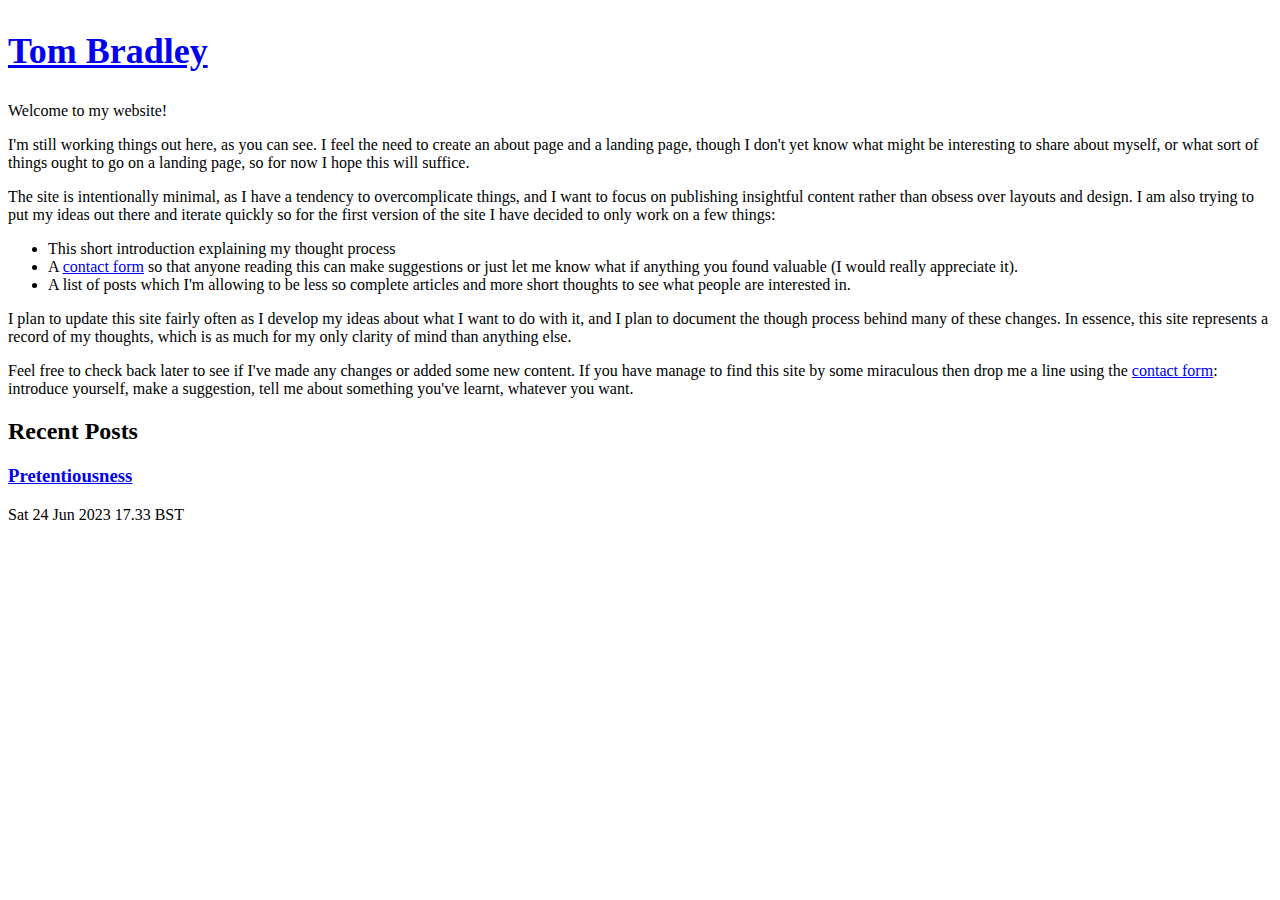
<file: index.html>
<!DOCTYPE html>
<html lang="en">

<head>
    <title>Tom Bradley</title>
    <link rel="shortcut icon" href="favicon.ico" type="image/x-icon">
    <link rel="stylesheet" href="style.css">
    <meta name="viewport" content="width=device-width, initial-scale=1.0">
</head>

<body>
    <main>
        <h1 id="logo"><a href="/">Tom Bradley</a></h1>
        <section>
            <p>Welcome to my website!</p>
            <p>I'm still working things out here, as you can see. I feel the need to create an about page and a landing
                page,
                though I don't yet know what might be interesting to share about myself, or what sort of things ought to
                go on a
                landing page, so for now I hope this will suffice.</p>
            <p>The site is intentionally minimal, as I have a tendency to overcomplicate things, and I want to focus on
                publishing insightful content rather than obsess over layouts and design. I am also trying to put my
                ideas out
                there and iterate quickly so for the first version of the site I have decided to only work on a few
                things:</p>
            <ul>
                <li>This short introduction explaining my thought process</li>
                <li>A <a href="/contact.html">contact form</a> so that anyone reading this can make suggestions or just
                    let me know what if anything
                    you
                    found valuable (I would really appreciate it).</li>
                <li>A list of posts which I'm allowing to be less so complete articles and more short thoughts to see
                    what
                    people are interested in.</li>
            </ul>
            <p>I plan to update this site fairly often as I develop my ideas about what I want to do with it, and I plan
                to
                document the though process behind many of these changes. In essence, this site represents a record of
                my
                thoughts, which is as much for my only clarity of mind than anything else.</p>
            <p>Feel free to check back later to see if I've made any changes or added some new content. If you have
                manage to
                find this site by some miraculous then drop me a line using the <a href="/contact.html">contact
                    form</a>: introduce yourself, make a
                suggestion, tell me about something you've learnt, whatever you want.</p>
        </section>
        <section>
            <h2>Recent Posts</h2>
            <article>
                <h3><a href="/pretentiousness.html">Pretentiousness</a></h3>
                <time datetime="2023-06-24">Sat 24 Jun 2023 17.33 BST</time>
            </article>
        </section>
    </main>
</body>

</html>
</file>
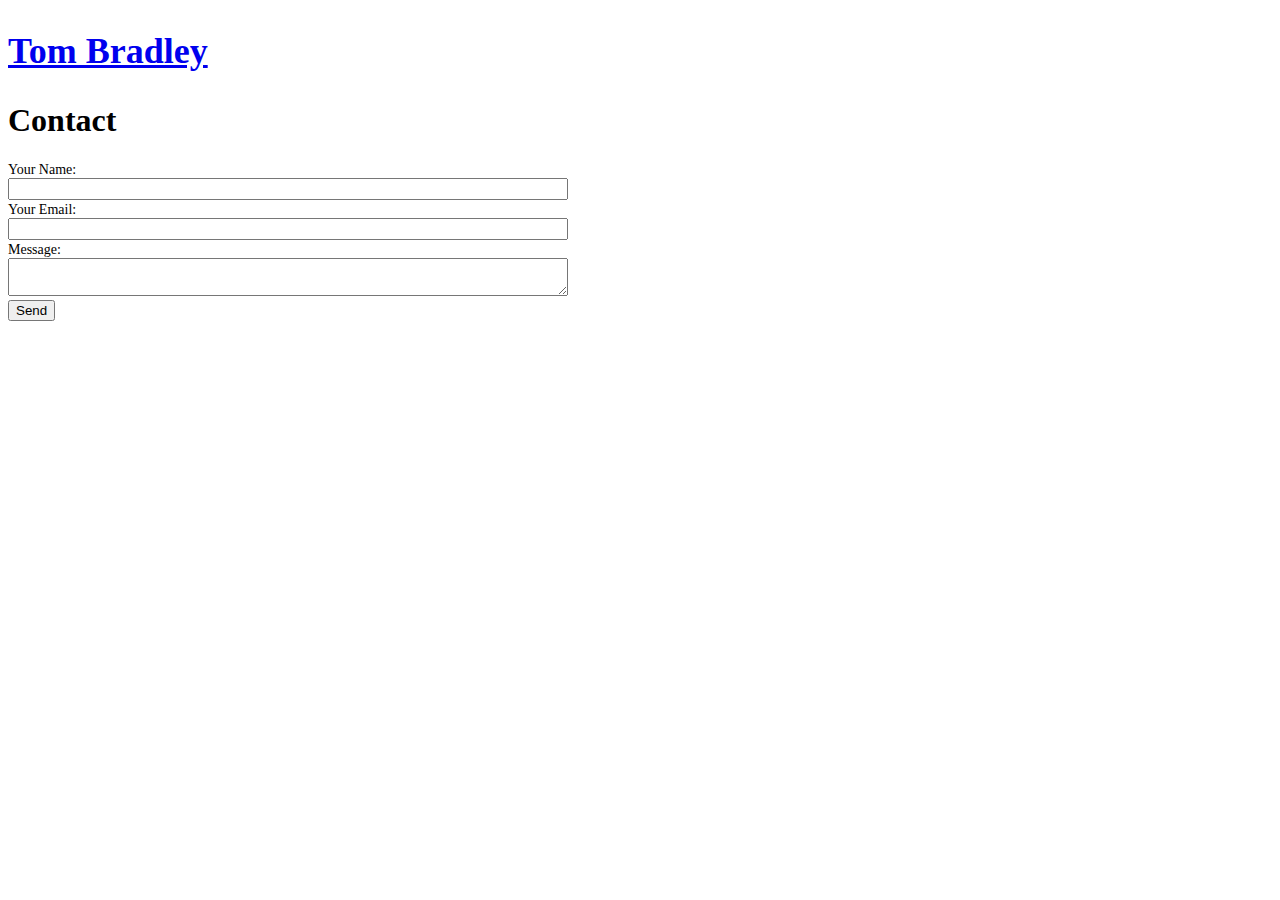
<file: contact.html>
<!DOCTYPE html>
<html lang="en">

<head>
    <title>Contact | Tom Bradley</title>
    <link rel="shortcut icon" href="favicon.ico" type="image/x-icon">
    <link rel="stylesheet" href="style.css">
    <meta name="viewport" content="width=device-width, initial-scale=1.0">
</head>

<body>
    <main>
        <span id="logo"><a href="/">Tom Bradley</a></span>
        <section>
            <h1>Contact</h1>
            <form name="contact" method="POST" data-netlify="true">
                <label>Your Name:</label>
                <input type="text" name="name" />
                <label>Your Email:</label>
                <input type="email" name="email" />
                <label>Message:</label>
                <textarea name="message"></textarea>
                <button type="submit">Send</button>
            </form>

        </section>
    </main>
</body>

</html>
</file>
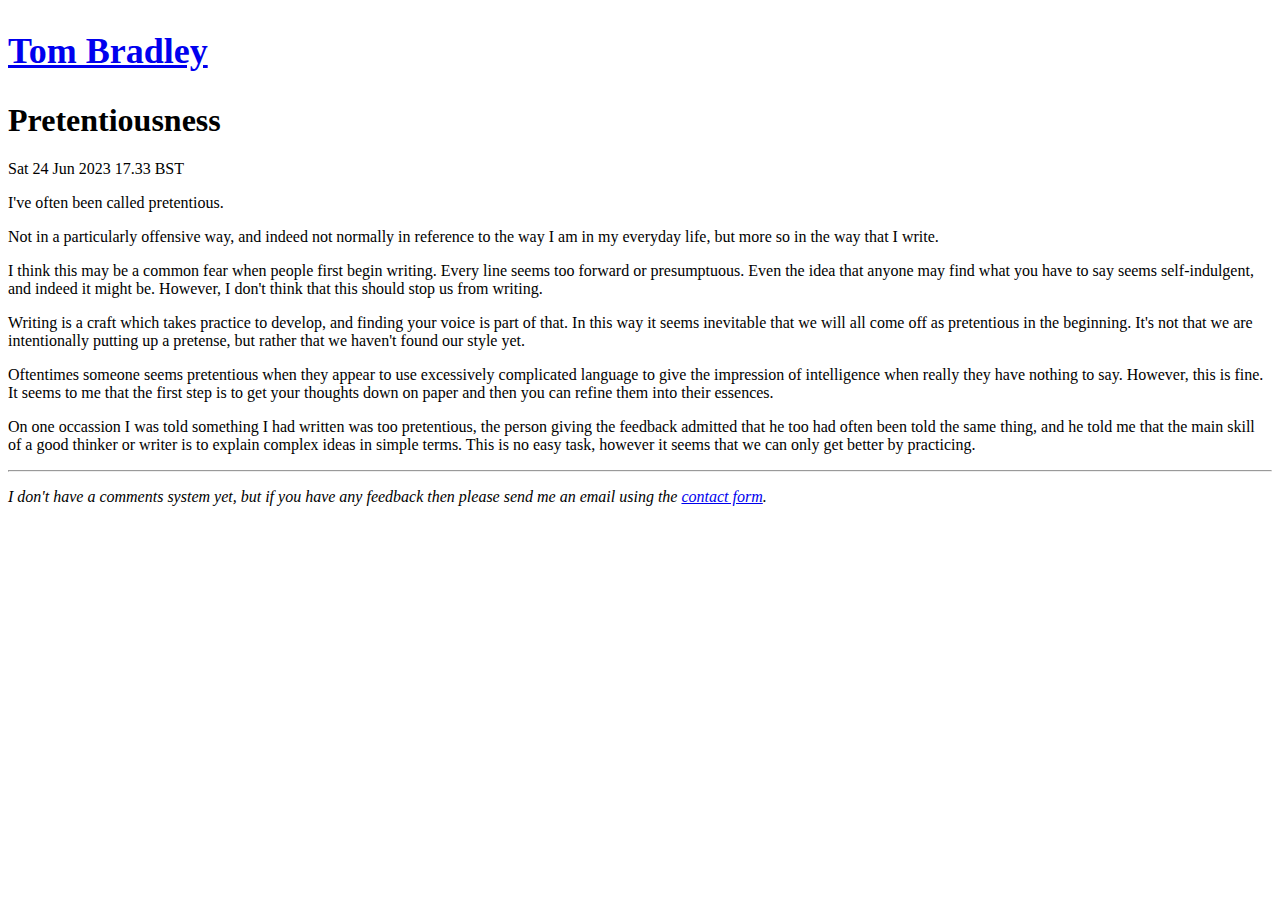
<file: pretentiousness.html>
<!DOCTYPE html>
<html lang="en">

<head>
    <title>Pretentiousness | Tom Bradley</title>
    <link rel="shortcut icon" href="favicon.ico" type="image/x-icon">
    <link rel="stylesheet" href="style.css">
    <meta name="viewport" content="width=device-width, initial-scale=1.0">
</head>

<body>
    <header>
        <span id="logo"><a href="/">Tom Bradley</a></span>
    </header>
    <article>
        <header>
            <h1>Pretentiousness</h1>
            <time datetime="2023-06-24">Sat 24 Jun 2023 17.33 BST</time>
        </header>
        <main>
            <section>
                <p>I've often been called pretentious.</p>
                <p>Not in a particularly offensive way, and indeed not normally
                    in
                    reference to the way I am in my everyday life, but more so in the way that I write.</p>
                <p>I think this may be a common fear when people first begin writing. Every line seems too forward or
                    presumptuous. Even the idea that anyone may find what you have to say seems self-indulgent, and
                    indeed it might be. However, I don't think that this should stop us from writing.</p>
                <p>Writing is a craft which takes practice to develop, and finding your voice is part of that. In this
                    way it seems inevitable that we will all come off as pretentious in the beginning. It's not that we
                    are intentionally putting up a pretense, but rather that we haven't found our style yet.</p>
                <p>Oftentimes someone seems pretentious when they appear to use excessively complicated language to give
                    the impression of intelligence when really they have nothing to say. However, this is fine. It seems
                    to me that the first step is to get your thoughts down on paper and then you can refine them into
                    their essences.</p>
                <p>On one occassion I was told something I had written was too pretentious, the person giving the
                    feedback admitted that he too had often been told the same thing, and he told me that the main skill
                    of a good thinker or writer is to explain complex ideas in simple terms. This is no easy task,
                    however it seems that we can only get better by practicing.</p>
            </section>
        </main>
        <hr>
        <footer>
            <p><i>I don't have a comments system yet, but if you have any feedback then please send me an email using
                    the
                    <a href="/contact.html">contact form</a>.</i>
            </p>
        </footer>
    </article>
</body>

</html>
</file>
<file: style.css>
html {
  box-sizing: border-box;
}

*,
*:before,
*:after {
  box-sizing: inherit;
}

#logo {
  display: block;
  font-size: 36px;
  font-weight: 700;
  margin: 30px 0;
}

form {
  max-width: 560px;
  width: 100%;
}

label,
input,
textarea {
  display: inline-block;
  width: 100%;
  font-size: 14px;
  font-family: inherit;
}

button {
  cursor: pointer;
}
</file>
